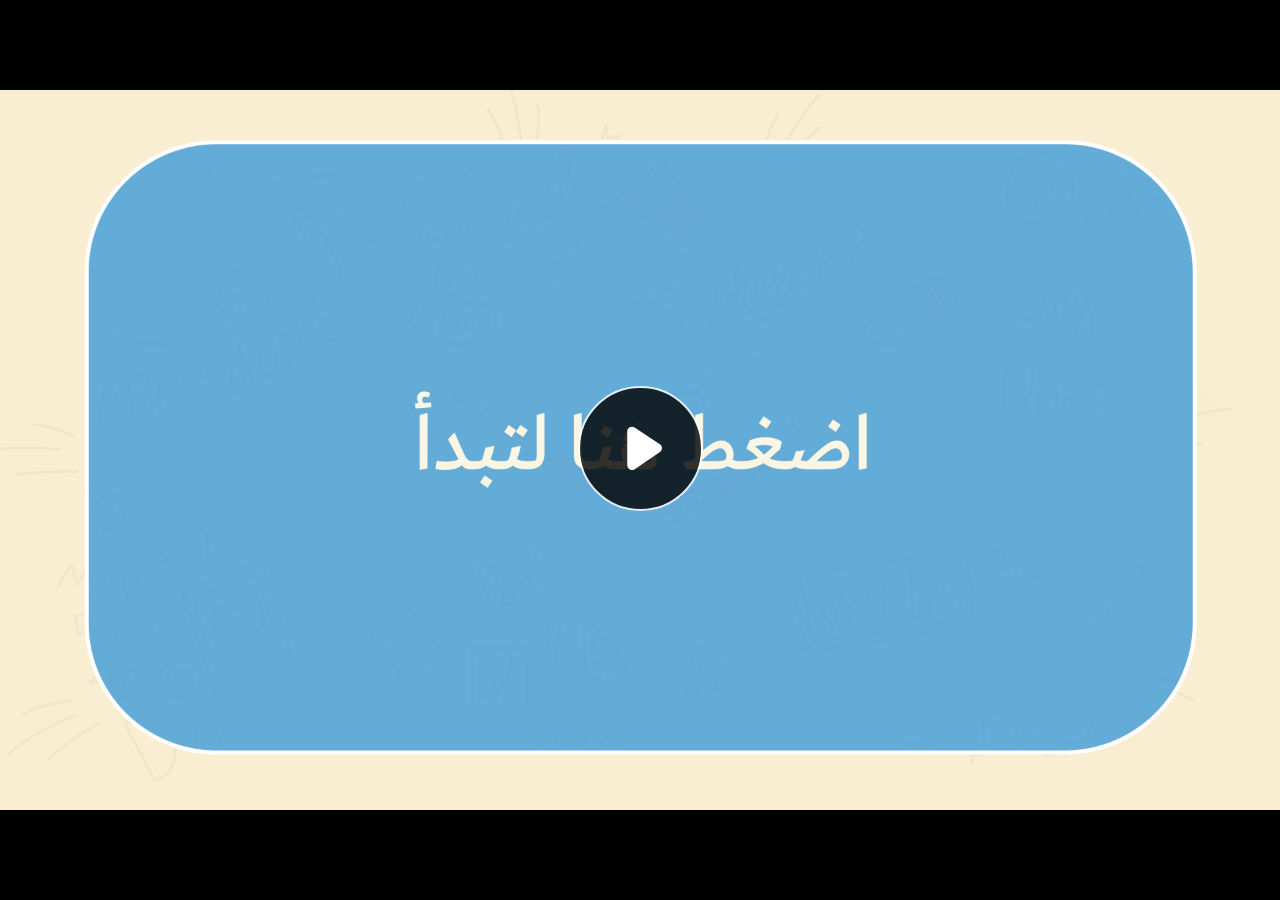
<file: index.html>
﻿<!doctype html>
<html lang="en-US">
<head>
  <meta charset="utf-8">
  <!-- Created using Storyline 360 - http://www.articulate.com  -->
  <!-- version: 3.77.30587.0 -->
  <title>EG.G6.ENG.SEM1.UA.T1.S2.2</title>
  <meta http-equiv="x-ua-compatible" content="IE=edge"/>
  <meta name="viewport" content="width=device-width,initial-scale=1,user-scalable=no,shrink-to-fit=no,minimal-ui"/>
  <meta name="apple-mobile-web-app-capable" content="yes"/>
  <style>
    html, body { height: 100%; padding: 0; margin: 0 }
    #app { height: 100%; width: 100%; }
  </style>

  <script>
    window.DS = {};
    window.globals = {
      DATA_PATH_BASE: '',
      HAS_FRAME: true,
      HAS_SLIDE: true,

      lmsPresent: false,
      tinCanPresent: false,
      cmi5Present: false,
      aoSupport: false,
      scale: 'noscale',
      captureRc: false,
      browserSize: 'optimal',
      bgColor: '#282828',
      features: 'AccessibleVideo,ConnectionMessages,DropIn1,DropIn2,FullScreenToggle,LayerPresentAsDialog,MultipleQuizTracking,PlayerSpeedControl,StreamingVideo,UpdatedThemeEditor,UseAudioElement,VideoSync',
      themeName: 'unified',
      preloaderColor: '#FFFFFF',
      suppressAnalytics: false,
      productChannel: 'stable',
      publishSource: 'storyline',
      aid: 'aid|888d9dab-7d74-4938-a002-bf62eb422405',
      cid: '07f4e5c0-bb3a-477d-80ba-99deab740ffb',
      playerVersion: '3.77.30587.0',
      publishTimestamp: '2023-10-01T17:18:49.3817390Z',
      maxIosVideoElements: 10,
      connectionSettings: { message: 'You%20are%20offline.%20Trying%20to%20reconnect...', useDarkTheme: false, mode: 'disabled' },

      
      parseParams: function(qs) {
        if (window.globals.parsedParams != null) {
          return window.globals.parsedParams;
        }
        qs = (qs || window.location.search.substr(1)).split('+').join(' ');
        var params = {},
            tokens,
            re = /[?&]?([^=]+)=([^&]*)/g;

        while (tokens = re.exec(qs)) {
          params[decodeURIComponent(tokens[1]).trim()] =
            decodeURIComponent(tokens[2]).trim();
        }
        window.globals.parsedParams = params;
        return params;
      }

    };
  </script>
  <script>
    var isIe11 = ('ActiveXObject' in window || window.MSBlobBuilder != null)
      && window.msCrypto != null && !window.ActiveXObject;
    if (isIe11) {
      window.globals.unsupportedBrowser = true;
      document.write(atob('[base64]'));
    }
  </script>
  
  <script>window.THREE = { };</script>
  
</head>
<body style="background: #282828" class="cs-HTML theme-unified">
  <!-- 360 -->
  <script>!function(){var e,i=/iPhone/i,o=/iPod/i,n=/iPad/i,t=/\biOS-universal(?:.+)Mac\b/i,r=/\bAndroid(?:.+)Mobile\b/i,a=/Android/i,d=/(?:SD4930UR|\bSilk(?:.+)Mobile\b)/i,p=/Silk/i,l=/Windows Phone/i,u=/\bWindows(?:.+)ARM\b/i,b=/BlackBerry/i,s=/BB10/i,c=/Opera Mini/i,f=/\b(CriOS|Chrome)(?:.+)Mobile/i,h=/Mobile(?:.+)Firefox\b/i,v=function(e){return void 0!==e&&"MacIntel"===e.platform&&"number"==typeof e.maxTouchPoints&&e.maxTouchPoints>1&&"undefined"==typeof MSStream};e=function(e){var m={userAgent:"",platform:"",maxTouchPoints:0};e||"undefined"==typeof navigator?"string"==typeof e?m.userAgent=e:e&&e.userAgent&&(m={userAgent:e.userAgent,platform:e.platform,maxTouchPoints:e.maxTouchPoints||0}):m={userAgent:navigator.userAgent,platform:navigator.platform,maxTouchPoints:navigator.maxTouchPoints||0};var g=m.userAgent,y=g.split("[FBAN");void 0!==y[1]&&(g=y[0]),void 0!==(y=g.split("Twitter"))[1]&&(g=y[0]);var A=function(e){return function(i){return i.test(e)}}(g),w={apple:{phone:A(i)&&!A(l),ipod:A(o),tablet:!A(i)&&(A(n)||v(m))&&!A(l),universal:A(t),device:(A(i)||A(o)||A(n)||A(t)||v(m))&&!A(l)},amazon:{phone:A(d),tablet:!A(d)&&A(p),device:A(d)||A(p)},android:{phone:!A(l)&&A(d)||!A(l)&&A(r),tablet:!A(l)&&!A(d)&&!A(r)&&(A(p)||A(a)),device:!A(l)&&(A(d)||A(p)||A(r)||A(a))||A(/\bokhttp\b/i)},windows:{phone:A(l),tablet:A(u),device:A(l)||A(u)},other:{blackberry:A(b),blackberry10:A(s),opera:A(c),firefox:A(h),chrome:A(f),device:A(b)||A(s)||A(c)||A(h)||A(f)},any:!1,phone:!1,tablet:!1};return w.any=w.apple.device||w.android.device||w.windows.device||w.other.device,w.phone=w.apple.phone||w.android.phone||w.windows.phone,w.tablet=w.apple.tablet||w.android.tablet||w.windows.tablet,w}(),"object"==typeof exports&&"undefined"!=typeof module?module.exports=e:"function"==typeof define&&define.amd?define((function(){return e})):this.isMobile=e}();
    window.isMobile.apple.tablet = window.isMobile.apple.tablet ||
      (navigator.platform === 'MacIntel' && navigator.maxTouchPoints > 1);
    window.isMobile.apple.device = window.isMobile.apple.device || window.isMobile.apple.tablet;
    window.isMobile.tablet = window.isMobile.tablet || window.isMobile.apple.tablet;
    window.isMobile.any = window.isMobile.any || window.isMobile.apple.tablet;
  </script>

  <div id="focus-sink" tabindex="-1"></div>

  <div id="preso"></div>
  <script>
    (function() {

      var classTypes = [ 'desktop', 'mobile', 'phone', 'tablet' ];

      var addDeviceClasses = function(prefix, testObj) {
        var curr, i;
        for (i = 0; i < classTypes.length; i++) {
          curr = classTypes[i];
          if (testObj[curr]) {
            document.body.classList.add(prefix + curr);
          }
        }
      };

      var params = window.globals.parseParams(),
          isDevicePreview = params.devicepreview === '1',
          isPhoneOverride = params.deviceType === 'phone' || (isDevicePreview && params.phone == '1'),
          isTabletOverride = (params.deviceType === 'tablet' || isDevicePreview) && !isPhoneOverride,
          isMobileOverride = isPhoneOverride || isTabletOverride;

      var deviceView = {
        desktop: !window.isMobile.any && !isMobileOverride,
        mobile: window.isMobile.any || isMobileOverride,
        phone: isPhoneOverride || (window.isMobile.phone && !isTabletOverride),
        tablet: isTabletOverride || window.isMobile.tablet
      };

      window.globals.deviceView = deviceView;
      window.isMobile.desktop = !window.isMobile.any;
      window.isMobile.mobile = window.isMobile.any;

      addDeviceClasses('view-', deviceView);

    })();
  </script>
  
  <script src='story_content/user.js' type=text/javascript></script>
  <div class="slide-loader"></div>

  <script>
    var doc = document, loader = doc.body.querySelector('.slide-loader'); [ 1, 2, 3 ].forEach(function(n) { var d = doc.createElement('div'); d.style.backgroundColor = window.globals.preloaderColor; d.classList.add('mobile-loader-dot'); d.classList.add('dot' + n); loader.appendChild(d); });
  </script>

  <div class="mobile-load-title-overlay" style="display: none">
    <div class="mobile-load-title">EG.G6.ENG.SEM1.UA.T1.S2.2</div>
  </div>

  <div class="mobile-chrome-warning"></div>

  
<style>
  .warn-connection-dialog {
    display: none;
    background: transparent;
    pointer-events: none;
    position: fixed;
    left: 0;
    top: 0;
    width: 100%;
    height: 100%;
    z-index: 999;
  }

  .warn-connection-content {
    border-radius: 4px;
    background: white;
    border: 1px solid #E7E7E7;
    color: #333333;
    box-shadow: 0 2px 4px rgba(0, 0, 0, 0.25);
    transition: all 150ms ease-out;
    position: absolute;
    white-space: nowrap;
  }

  .view-phone.is-landscape .warn-connection-content {
    left: 23px;
    bottom: 23px;
  }

  .view-tablet.is-landscape .warn-connection-content {
    left: 50%;
    top: 20px;
    transform: translateX(-50%);
  }

  .is-portrait .warn-connection-content {
    transform: translate(-50%, calc(-100% - 15px));
  }

  .warn-connection-content p {
    display: inline-block;
    margin: 0 8px 0 0;
    line-height: 33px;
    font-size: 11px;
  }

  .warn-connection-content svg {
    position: relative;
    vertical-align: middle;
    margin: 0 2px 2px 8px;
  }

  .view-desktop .warn-connection-content {
    left: 1.5em;
    bottom: 1.5em;
  }

  .view-desktop .warn-connection-content p {
    font-size: 1.1em;
  }

  .is-offline .warn-connection-dialog {
    display: block;
  }

  .is-offline .cs-panel * {
    pointer-events: none !important;
  }

  .is-offline .cs-panel {
    pointer-events: all !important;
  }

  .is-offline #nav-controls * {
    pointer-events: none !important;
  }

  .is-offline #nav-controls {
    pointer-events: all !important;
  }
</style>

<div class="warn-connection-dialog">
  <div class="warn-connection-content">
    <svg width="17" height="15" viewBox="0 0 17 15" xmlns="http://www.w3.org/2000/svg">
      <path fill="#8F0000" stroke="white" d="M16.07,12.98 L15.88,12.23 L9.51,1.21 C8.97,0.26,7.6,0.26,7.06,1.21 L0.69,12.23 C0.15,13.16,0.81,14.36,1.91,14.36 H14.65 C15.47,14.36,16.05,13.7,16.07,12.98 Z"/>
      <path fill="white" stroke="white" d="M8.58,5.5 C8.35,5.28,8.5,5.35,8.21,5.32 C8.09,5.35,7.97,5.49,7.96,5.67 C7.97,5.79,7.98,5.92,7.98,6.04 L7.98,6.04 C7.99,6.17,8,6.31,8.01,6.43 L8.01,6.44 C8.03,6.92,8.06,7.41,8.09,7.9 L8.09,7.9 C8.12,8.39,8.14,8.88,8.17,9.37 C8.17,9.39,8.18,9.42,8.2,9.44 C8.23,9.46,8.25,9.47,8.28,9.47 C8.31,9.47,8.34,9.46,8.35,9.44 C8.37,9.43,8.38,9.4,8.39,9.35 L8.39,9.34 C8.39,9.24,8.4,9.15,8.4,9.05 L8.4,9.05 C8.41,8.96,8.41,8.86,8.42,8.75 C8.43,8.44,8.45,8.12,8.47,7.81 L8.47,7.81 C8.49,7.49,8.51,7.18,8.53,6.87 C8.55,6.46,8.56,6.05,8.59,5.64 L8.6,5.62 C8.6,5.57,8.59,5.53,8.58,5.5 L8.21,5.32 Z"/>
      <circle fill="white" stroke="white" cx="8.3" cy="11.35" r="0.3"/>
    </svg>
    <p>You are offline. Trying to reconnect...</p>
  </div>
</div>

<script>
  (function() {
    window.DS.connection = {
      warningShown: false,
      assets: {},
      loadingAssetGroup: false,
      retryDelay: 500
    };

    var connectionSettings = window.globals.connectionSettings || {};

    // The `window.globals.features` variable must be set in `webpack.dev.config` when testing locally - it is not enough
    // to have it in the data - but it must be set there as well.
    var useConnectionMessages = window.AbortController != null &&
      window.location.protocol != 'file:' &&
      window.globals.features.indexOf('ConnectionMessages') != -1 &&
      connectionSettings.mode === 'normal';

    window.DS.connection.useConnectionMessages = useConnectionMessages

    var assetCount = 0;
    var checkLoadedId;


    if (useConnectionMessages && connectionSettings != null) {
      var contentEl = document.querySelector('.warn-connection-content');
      var messageEl = contentEl.querySelector('p')

      if (connectionSettings.useDarkTheme) {
        contentEl.style.borderColor = '#BABBBA';
        contentEl.style.backgroundColor = '#282828';
        contentEl.style.color = '#FFFFFF';
      }

      if (connectionSettings.message != null) {
        messageEl.textContent = window.decodeURIComponent(connectionSettings.message);
      }
    }

    function checkAssetsReady() {
      for (var i in DS.connection.assets) {
        if (!DS.connection.assets[i].success) {
          return false;
        }
      }
      return true;
    }

    function stopAssetGroup() {
      if (!useConnectionMessages) { return; }

      assetCount = 0;

      DS.connection.oldAssetGroup = DS.connection.assets;
      DS.connection.assets = {};
      DS.connection.loadingAssetGroup = false;
      clearInterval(checkLoadedId);
    }

    function startAssetGroup() {
      if (!useConnectionMessages) { return; }
      var ticks = 0;
      clearInterval(checkLoadedId);
      checkLoadedId = setInterval(function() {
        var loaded = 0;
        if (assetCount === 0 && loaded === 0) {
          clearInterval(checkLoadedId);
          return;
        }

        for (var i in DS.connection.assets) {
          if (DS.connection.assets[i].success) {
            loaded++;
          }
        }

        if (assetCount === loaded && checkAssetsReady()) {
          for (var i in DS.connection.assets) {
            if (DS.connection.assets[i].action) {
              DS.connection.assets[i].action();
            }
          }
          hideWarning();
          stopAssetGroup();
        }
      }, 100)
    }

    function requiredAsset(url, action, retry, type) {
      if (!useConnectionMessages) { return; }
      if (DS.connection.assets[url]) { return; }

      DS.connection.assets[url] = {
        success: false, action: action, retry: retry, type: type
      };
      assetCount = Object.keys(DS.connection.assets).length;
      if (!DS.connection.loadingAssetGroup) {
        startAssetGroup();
      }
      DS.connection.loadingAssetGroup = true;
    }

    function assetLoaded(url) {
      if (!useConnectionMessages) { return; }
      if (DS.connection.assets[url]) {
        DS.connection.assets[url].success = true;
      }
    }

    function assetFailed(url) {
      if (!useConnectionMessages) { return; }
      if (!DS.connection.assets[url]) {
        if (/\.js$/.test(url) && url.indexOf('transcripts') === -1) {
          setTimeout(function() {
            if (DS.connection.lastSlideLoaded != null) {
              DS.connection.lastSlideLoaded();
            }
          }, DS.connection.retryDelay);
        }
        return;
      }
      if (!DS.connection.warningShown) { showWarning(); }
      if (DS.connection.assets[url].retry) {
        setTimeout(function() {
          if (!DS.connection.assets[url].success) {
            DS.connection.assets[url].retry()
          }
        }, DS.connection.retryDelay);
      }
    }

    function hideWarning() {
      document.body.classList.remove('is-offline');
      DS.connection.warningShown = false;
    }
    DS.connection.hideWarning = hideWarning

    function showWarning(btn) {
      document.body.classList.add('is-offline')
      DS.connection.warningShown = true;
      updateWarningPosition();
    }

    function updateWarningPosition() {
      if (!DS.connection.warningShown) {
        return;
      }

      var isPortrait = document.body.classList.contains('is-portrait');
      var warningEl = document.querySelector('.warn-connection-content');

      if (isPortrait) {
        var slide = document.querySelector('.primary-slide');
        var slideRect = slide.getBoundingClientRect();

        warningEl.style.top = `${slideRect.top}px`
        warningEl.style.left = `${slideRect.left + slideRect.width / 2}px`
      } else {
        warningEl.style.top = null;
        warningEl.style.left = null;
      }

      window.requestAnimationFrame(updateWarningPosition);
    }

    // these will all be noops if the feature flag isn't set in
    // the data and `window.globals.features`
    DS.connection.requiredAsset = requiredAsset;
    DS.connection.assetLoaded = assetLoaded;
    DS.connection.assetFailed = assetFailed;
    DS.connection.stopAssetGroup = stopAssetGroup;
    DS.connection.startAssetGroup = startAssetGroup;
  })();
</script>


  <script>
    
    if (window.autoSpider && window.vInterfaceObject) {
      document.querySelector('.mobile-load-title-overlay').style.display = 'none';
    }
  </script>

  

  <link rel="stylesheet" href="html5/data/css/output.min.css" data-noprefix/>
</body>
<script src="html5/lib/scripts/bootstrapper.min.js"></script>
</html>
</file>
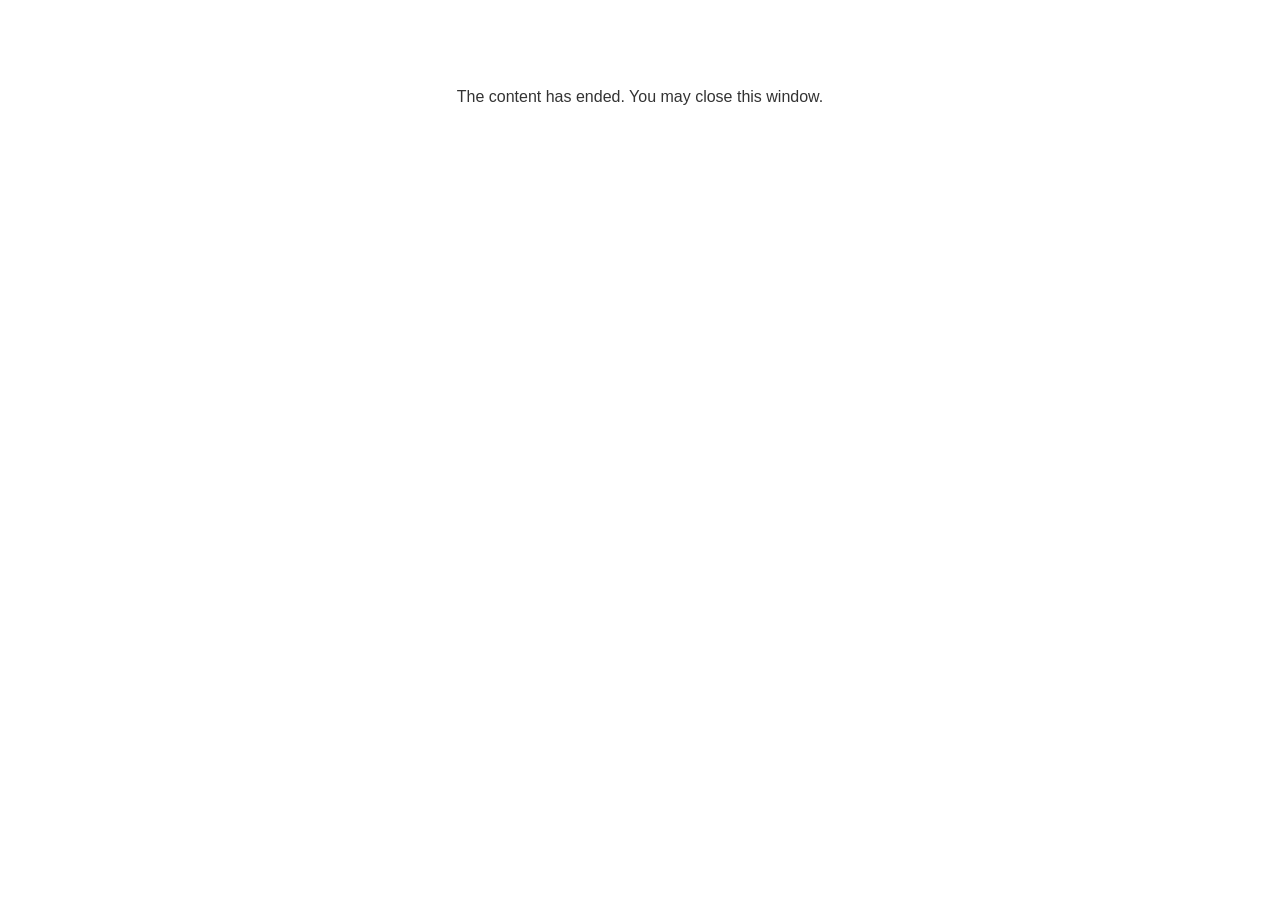
<file: lms/goodbye.html>
<!doctype html>
<html>
<body style="background-color: #ffffff;">

<p role="alert" style="color: #333333;font-family: Lato, articulate, tahoma, arial;font-size: medium;text-align: center;">
<br><br><br><br>
The content has ended. You may close this window.
</p>

</body>
</html>
</file>
<file: html5/data/css/output.min.css>
@font-face {
  font-family: 'LatoBold Charset1_ Bold42AB859A';
  src: url('[data-uri]');
  font-style: normal;
  font-weight: normal;
}
@font-face {
  font-family: 'Lato Charset1_ 5wkNc3RgA5B96ED9';
  src: url('[data-uri]');
  font-style: normal;
  font-weight: normal;
}
@font-face {
  font-family: 'Dubai Medium Charset1_ 055D92A5';
  src: url('[data-uri]');
  font-style: normal;
  font-weight: normal;
}
@font-face {
  font-family: 'Open Sans Charset1_ 6ksB3710937';
  src: url('[data-uri]');
  font-style: normal;
  font-weight: normal;
}
@font-face {
  font-family: 'DubaiBold Charset1_BoldA2B34E41';
  src: url('[data-uri]');
  font-style: normal;
  font-weight: normal;
}
@font-face {
  font-family: 'Dubai Charset1_ 6ke6ukC665018EA';
  src: url('[data-uri]');
  font-style: normal;
  font-weight: normal;
}
@font-face {
  font-family: 'Dubai Medium Charset0_v389EBE1D';
  src: url('[data-uri]');
  font-style: normal;
  font-weight: normal;
}
@font-face {
  font-family: 'Open Sans Charset0_v9TY33EDE6F2';
  src: url('[data-uri]');
  font-style: normal;
  font-weight: normal;
}
@font-face {
  font-family: 'Dubai Charset0_v8wz5Y8k741D6E07';
  src: url('[data-uri]');
  font-style: normal;
  font-weight: normal;
}
@font-face {
  font-family: 'DubaiBold Charset0_BoldD2773439';
  src: url('[data-uri]');
  font-style: normal;
  font-weight: normal;
}
.cs-HTML {
  background: rgba(40, 40, 40, 1);
}
.cs-pxabnsnfns00001100101 .cs-infopanel  {
  box-shadow: 0 1px 0 rgba(0, 0, 0, 0);
  background: rgba(255, 255, 255, 1);
}
.cs-pxabnsnfns00001100101 .cs-infopanel .cs-link {
  color: rgba(186, 187, 186, 1);
}
.cs-pxabnsnfns00001100101 .cs-infopanel .cs-link:hover {
  color: rgba(255, 255, 255, 1);
}
.cs-pxabnsnfns00001100101 .cs-infopanel .cs-name {
  color: rgba(68, 68, 68, 1);
}
.cs-pxabnsnfns00001100101 .cs-infopanel .cs-title {
  color: rgba(153, 153, 153, 1);
}
.cs-pxabnsnfns00001100101 .cs-infopanelpopup  {
  box-shadow: 0 1px 0 rgba(0, 0, 0, 0);
  background: rgba(0, 0, 0, 0);
}
.cs-pxabnsnfns00001100101 .cs-infopanelpopup .cs-link {
  color: rgba(255, 0, 0, 1);
}
.cs-pxabnsnfns00001100101 .cs-infopanelpopup .cs-link:hover {
  color: rgba(255, 255, 255, 1);
}
.cs-pxabnsnfns00001100101 .cs-infopanelpopup .cs-name {
  color: rgba(255, 255, 255, 1);
}
.cs-pxabnsnfns00001100101 .cs-infopanelpopup .cs-bio {
  color: rgba(186, 187, 186, 1);
}
.cs-pxabnsnfns00001100101 .cs-timer  {
  color: rgba(186, 187, 186, 1);
}
.cs-pxabnsnfns00001100101 .cs-duration stop:first-child {
  stop-color: rgba(60, 60, 60, 1);
}
.cs-pxabnsnfns00001100101 .cs-duration stop:last-child {
  stop-color: rgba(60, 60, 60, 1);
}
.cs-pxabnsnfns00001100101 .cs-elapsed stop:first-child {
  stop-color: rgba(254, 227, 71, 1);
}
.cs-pxabnsnfns00001100101 .cs-elapsed stop:last-child {
  stop-color: rgba(254, 227, 71, 1);
}
.cs-pxabnsnfns00001100101 .cs-timer .cs-pie .cs-innerstroke {
  stroke: rgba(199, 199, 199, 1);
}
.cs-pxabnsnfns00001100101 .cs-timer .cs-pie .cs-innerborder {
  stroke: rgba(255, 255, 255, 1);
}
.cs-pxabnsnfns00001100101 .cs-window  {
  box-shadow: 0 8px 5px rgba(0, 0, 0, 0.2);
  border-color: rgba(49, 99, 0, 0);
  background: rgba(33, 33, 33, 1);
  color: rgba(248, 248, 248, 1);
}
.cs-pxabnsnfns00001100101 .cs-window .cs-diva {
  border-color: rgba(78, 78, 78, 1);
}
.cs-pxabnsnfns00001100101 .cs-window .cs-divb {
  border-color: rgba(78, 78, 78, 0);
}
.cs-pxabnsnfns00001100101 .cs-editor .cs-editor-slide {
  color: rgba(226, 226, 226, 1);
}
.cs-pxabnsnfns00001100101 .cs-editor .cs-editor-html {
  color: rgba(186, 187, 186, 1);
}
.cs-pxabnsnfns00001100101 .cs-editor .cs-editor-button {
  text-shadow: 0 1px 0 rgba(0, 0, 0, 0);
  color: rgba(255, 255, 255, 1);
  border-color: rgba(211, 211, 211, 1);
  background: rgba(34, 34, 34, 1);
}
.cs-pxabnsnfns00001100101 .cs-editor .cs-editor-button:hover {
  background: rgba(68, 68, 68, 1);
}
.cs-pxabnsnfns00001100101 .cs-editor .cs-editor-button:active {
  background: rgba(68, 68, 68, 1);
}
.cs-pxabnsnfns00001100101 .cs-listitem  {
  color: rgba(186, 187, 186, 1);
  border-color: none;
  border: 1px solid transparent;
}
.cs-pxabnsnfns00001100101 .cs-listitem:hover {
  background: rgba(255, 255, 255, 0.06);
  border-color: rgba(108, 108, 108, 1) !important;
  border-width: 1px;
  border-radius: 2px;
  border-style: solid;
  box-sizing: border-box;
}
.cs-pxabnsnfns00001100101 .cs-listitem.hover {
  background: rgba(255, 255, 255, 0.06);
  border-color: rgba(108, 108, 108, 1) !important;
  border-width: 1px;
  border-radius: 2px;
  border-style: solid;
  box-sizing: border-box;
}
.cs-pxabnsnfns00001100101 .cs-glossary  {
  color: rgba(186, 187, 186, 1);
}
.cs-pxabnsnfns00001100101 .cs-glossary .cs-scrolling-panel {
  background: rgba(0, 0, 0, 0);
}
.cs-pxabnsnfns00001100101 .cs-glossary .cs-term.cs-selected .cs-choice-list-trigger {
  color: rgba(255, 255, 255, 1);
  background: rgba(255, 255, 255, 1);
}
.cs-pxabnsnfns00001100101 .cs-glossary .cs-term.cs-selected .cs-choice-list-trigger:focus {
  color: rgba(255, 255, 255, 1);
  background: rgba(255, 255, 255, 1);
}
.cs-pxabnsnfns00001100101 .cs-glossary .cs-term:hover .cs-choice-list-trigger {
  background: rgba(186, 187, 186, 1);
}
.cs-pxabnsnfns00001100101 .cs-glossary .cs-term.hover .cs-choice-list-trigger {
  background: rgba(186, 187, 186, 1);
}
.cs-pxabnsnfns00001100101 .cs-glossary .cs-term .cs-choice-list-trigger:focus {
  background: rgba(186, 187, 186, 1);
}
.cs-pxabnsnfns00001100101 .cs-glossary .cs-diva {
  border-color: rgba(0, 0, 0, 0);
}
.cs-pxabnsnfns00001100101 .cs-glossary .cs-divb {
  border-color: rgba(0, 0, 0, 0);
}
.cs-pxabnsnfns00001100101 .cs-glossary .cs-divc {
  border-color: rgba(0, 0, 0, 0);
}
.cs-pxabnsnfns00001100101 .cs-glossary .cs-heading {
  color: rgba(248, 248, 248, 1);
  font-weight: 700;
}
.note-content p span {
  color: rgba(186, 187, 186, 1);
  line-height: 1.4em;
  font-size: 103.769%;
}
.cs-pxabnsnfns00001100101 .cs-resource .cs-separator {
  border-color: rgba(0, 0, 0, 0);
}
.cs-pxabnsnfns00001100101 .cs-outline  {
  color: rgba(45, 45, 45, 1);
}
.cs-pxabnsnfns00001100101 .cs-outline .cs-diva {
  border-color: rgba(0, 0, 0, 0);
}
.cs-pxabnsnfns00001100101 .cs-outline .cs-divb {
  border-color: rgba(0, 0, 0, 0);
}
.cs-pxabnsnfns00001100101 .cs-outline .cs-divc {
  border-color: rgba(0, 0, 0, 0);
}
.cs-pxabnsnfns00001100101 .cs-outline .cs-search-filter:hover {
  color: rgba(0, 0, 0, 0);
}
.cs-pxabnsnfns00001100101 .cs-outline .cs-search-filter.hover {
  color: rgba(0, 0, 0, 0);
}
.cs-pxabnsnfns00001100101 .cs-transcript  {
  color: rgba(255, 255, 255, 1);
}
.cs-pxabnsnfns00001100101 .cs-transcript .cs-div {
  border-color: rgba(0, 0, 0, 0);
}
.cs-pxabnsnfns00001100101 .cs-tabs:not(.topmenu-item) {
  color: rgba(248, 248, 248, 1);
}
.cs-pxabnsnfns00001100101 .cs-tabs .cs-inner-button:not(.topmenu-item) {
  text-shadow: 0 1px 0 rgba(0, 0, 0, 0);
}
.cs-pxabnsnfns00001100101 .cs-tabs:hover:not(.topmenu-item) {
  color: rgba(248, 248, 248, 1);
}
.cs-pxabnsnfns00001100101 .cs-tabs.cs-selected {
  background: rgba(0, 0, 0, 0);
  color: rgba(248, 248, 248, 1);
}
.cs-pxabnsnfns00001100101 .cs-seekcontrol  {
  background: rgba(0, 0, 0, 0);
  border-color: rgba(0, 0, 0, 0);
}
.cs-pxabnsnfns00001100101 .cs-seekcontrol .cs-button:hover .cs-icon {
  fill: rgba(255, 255, 255, 1);
}
.cs-pxabnsnfns00001100101 .cs-seekcontrol .cs-button.hover .cs-icon {
  fill: rgba(255, 255, 255, 1);
}
.cs-pxabnsnfns00001100101 .cs-seekcontrol .cs-button .cs-icon-shadow {
  fill: rgba(0, 0, 0, 0);
}
.cs-pxabnsnfns00001100101 .cs-seekcontrol .cs-button .cs-icon {
  fill: rgba(180, 180, 180, 1);
}
.cs-pxabnsnfns00001100101 .cs-seekcontrol .cs-seek .cs-fill {
  background: rgba(255, 255, 255, 0.6);
}
.cs-pxabnsnfns00001100101 .cs-seekcontrol .cs-seek {
  background: rgba(108, 108, 108, 1);
  border-color: rgba(0, 0, 0, 0);
}
.cs-pxabnsnfns00001100101 .cs-searchinput .cs-input {
  color: rgba(186, 187, 186, 1);
  border-color: rgba(0, 0, 0, 0);
  background: rgba(255, 255, 255, 0.06);
}
.cs-pxabnsnfns00001100101 .cs-searchinput .cs-input:focus {
  color: rgba(248, 248, 248, 1);
  background: rgba(41, 41, 41, 1);
}
.cs-pxabnsnfns00001100101 .cs-searchinput .cs-input:hover {
  box-shadow: inset 0 0 1px 0 rgba(69, 126, 19, 0);
}
.cs-pxabnsnfns00001100101 .cs-searchinput .cs-input.hover {
  box-shadow: inset 0 0 1px 0 rgba(69, 126, 19, 0);
}
.cs-pxabnsnfns00001100101 .cs-searchinput .cs-button .cs-icon {
  fill: rgba(186, 187, 186, 1);
}
.cs-pxabnsnfns00001100101 .cs-searchinput .cs-button:hover {
  fill: rgba(63, 133, 0, 1);
}
.cs-pxabnsnfns00001100101 .cs-searchinput .cs-button.hover {
  fill: rgba(63, 133, 0, 1);
}
.cs-pxabnsnfns00001100101 .cs-menu  {
  box-shadow: 0 1px 0 rgba(0, 0, 0, 0);
  background: rgba(33, 33, 33, 1);
}
.cs-pxabnsnfns00001100101 .cs-topmenu-item.active .cs-tab {
  background: rgba(33, 33, 33, 1);
}
.cs-pxabnsnfns00001100101 .cs-logo  {
  box-shadow: 0 1px 0 rgba(37, 75, 0, 1);
  background: rgba(255, 255, 255, 0);
}
.cs-pxabnsnfns00001100101 .cs-checkbox  {
  color: rgba(255, 255, 255, 1);
}
.cs-pxabnsnfns00001100101 .cs-checkbox:hover {
  border-color: rgba(175, 221, 130, 1);
}
.cs-pxabnsnfns00001100101 .cs-checkbox.hover {
  border-color: rgba(175, 221, 130, 1);
}
.cs-pxabnsnfns00001100101 .cs-checkbox .cs-box {
  color: rgba(255, 255, 255, 1);
  border-color: rgba(42, 83, 0, 1);
}
.cs-pxabnsnfns00001100101 .cs-checkbox .cs-box:checked::after {
  color: rgba(43, 196, 0, 1);
}
.cs-pxabnsnfns00001100101 .cs-button  {
  text-shadow: 0 1px 0 rgba(0, 0, 0, 0);
  color: rgba(186, 187, 186, 1);
  border-color: rgba(0, 0, 0, 0);
  background: rgba(0, 0, 0, 0);
  box-shadow: 0 1px 0 rgba(0, 0, 0, 0);
}
.cs-pxabnsnfns00001100101 .cs-button .cs-icon {
  fill: rgba(186, 187, 186, 1);
}
.cs-pxabnsnfns00001100101 .cs-button .cs-icon-shadow {
  fill: rgba(0, 0, 0, 0);
}
.cs-pxabnsnfns00001100101 .cs-button:hover {
  background: rgba(248, 248, 248, 1);
}
.cs-pxabnsnfns00001100101 .cs-button.hover {
  background: rgba(248, 248, 248, 1);
}
.cs-pxabnsnfns00001100101 .cs-button:active {
  background: rgba(0, 0, 0, 0);
}
.cs-pxabnsnfns00001100101 .cs-button.cs-disabled:hover {
  background: rgba(0, 0, 0, 0);
}
.cs-pxabnsnfns00001100101 .cs-button.cs-disabled.hover {
  background: rgba(0, 0, 0, 0);
}
.cs-pxabnsnfns00001100101 .cs-button.cs-disabled:active {
  background: rgba(0, 0, 0, 0);
}
.cs-pxabnsnfns00001100101 .cs-button.cs-volume:hover {
  background: rgba(0, 0, 0, 0);
}
.cs-pxabnsnfns00001100101 .cs-button.cs-volume.hover {
  background: rgba(0, 0, 0, 0);
}
.cs-pxabnsnfns00001100101 .cs-button.cs-volume:active {
  background: rgba(0, 0, 0, 0);
}
.cs-pxabnsnfns00001100101.cs-base  {
  color: rgba(186, 187, 186, 1);
  border-color: rgba(40, 40, 40, 1);
  background: rgba(40, 40, 40, 1);
}
.cs-pxabnsnfns00001100101.cs-base .cs-separator .cs-diva {
  background: rgba(69, 69, 69, 1);
}
.cs-pxabnsnfns00001100101.cs-base .cs-separator .cs-divb {
  background: rgba(0, 0, 0, 0);
}
.cs-pxabnsnfns00001100101.cs-base .cs-topmenu-item.active .cs-tab {
  border-color: rgba(69, 69, 69, 1);
}
.cs-pxabnsnfns00001100101.cs-base .cs-topmenu-item.active .cs-panel {
  border-color: rgba(69, 69, 69, 1);
}
.cs-pxabnsnfns00001100101.cs-base .cs-left {
  background: rgba(33, 33, 33, 1);
}
.cs-pxabnsnfns00001100101.cs-base .cs-area-primary .cs-slide-container {
  background: rgba(40, 40, 40, 1);
}
.cs-pxabnsnfns00001100101.cs-base.cs-custom-theme .cs-brandhighlight-bg {
  background: rgba(79, 189, 244, 1) !important;
}
.cs-pxabnsnfns00001100101.cs-base.cs-custom-theme .cs-brandhighlight-secondary-bg {
  background: rgba(255, 255, 255, 1) !important;
}
.cs-pxabnsnfns00001100101.cs-base.cs-custom-theme .cs-brandhighlight-border {
  border-color: rgba(79, 189, 244, 1) !important;
}
.cs-pxabnsnfns00001100101.cs-base.cs-custom-theme .cs-brandhighlight-text {
  color: rgba(79, 189, 244, 1) !important;
}
.cs-pxabnsnfns00001100101.cs-base.cs-custom-theme .cs-brandhighlight-fill {
  fill: rgba(79, 189, 244, 1) !important;
}
.cs-pxabnsnfns00001100101.cs-base.cs-custom-theme .cs-listitem.cs-selected {
  background-color: rgba(255, 255, 255, 0.06) !important;
}
.cs-pxabnsnfns00001100101 .cs-volume::-moz-range-thumb {
  border-color: rgba(43, 85, 0, 1);
  box-shadow: inset 0 0 1px 0 rgba(43, 85, 0, 1);
  background: rgba(255, 255, 255, 1);
}
.cs-pxabnsnfns00001100101 .cs-volume::-ms-thumb {
  border-color: rgba(43, 85, 0, 1);
  box-shadow: inset 0 0 1px 0 rgba(43, 85, 0, 1);
  background: rgba(255, 255, 255, 1);
}
.cs-pxabnsnfns00001100101 .cs-volume::-webkit-slider-thumb {
  border-color: rgba(43, 85, 0, 1);
  box-shadow: inset 0 0 1px 0 rgba(43, 85, 0, 1);
  background: rgba(255, 255, 255, 1);
}
.cs-pxabnsnfns00001100101 .cs-volume::-moz-range-track {
  border-color: rgba(66, 140, 1, 1);
  background: rgba(108, 108, 108, 1);
}
.cs-pxabnsnfns00001100101 .cs-volume::-ms-track {
  border-color: rgba(66, 140, 1, 1);
  background: rgba(108, 108, 108, 1);
}
.cs-pxabnsnfns00001100101 .cs-volume::-webkit-slider-runnable-track {
  border-color: rgba(66, 140, 1, 1);
  background: rgba(108, 108, 108, 1);
}
body.show-focus .tab-focus-box {
  box-shadow: 0 0 0 1px rgba(255, 255, 0, 1), 0 0 0 3px rgba(0, 32, 96, 1), 0 0 5px 5px rgba(255, 255, 0, 1);
  border-color: transparent;
  outline: 2px transparent solid;
}
.skipnav {
  box-shadow: 0 0 0 1px rgba(255, 255, 0, 1), 0 0 0 3px rgba(0, 32, 96, 1), 0 0 5px 5px rgba(255, 255, 0, 1);
  border-color: transparent;
  outline: 2px transparent solid;
}
.cs-pxabnsnfns00001100101 .cs-listitem:hover {
  color: none;
}
.cs-pxabnsnfns00001100101 .cs-listitem.hover {
  color: none;
}
.cs-pxabnsnfns00001100101 .cs-listitem.cs-viewed {
  color: #BABBBA;
}
.cs-pxabnsnfns00001100101 .cs-listitem {
  color: #BABBBA;
}
.cs-pxabnsnfns00001100101 .cs-listitem:hover .cs-icon-carrot * {
  fill: none;
}
.cs-pxabnsnfns00001100101 .cs-listitem.hover .cs-icon-carrot * {
  fill: none;
}
.cs-pxabnsnfns00001100101 .cs-listitem .cs-icon-carrot {
  color: none;
  top: calc(3px);
}
.cs-pxabnsnfns00001100101 .cs-listitem .cs-icon-carrot .cs-shadow {
  color: #F8F8F8;
}
.cs-pxabnsnfns00001100101 .item-collapsible .is-scene {
  color: #F8F8F8 !important;
  font-weight: 700;
}
.cs-pxabnsnfns00001100101 .is-scene .cs-icon-carrot * {
  color: #F8F8F8 !important;
  font-weight: 700;
}
.cs-pxabnsnfns00001100101 .is-scene:not(.outline-links-collapse) > a {
  color: #F8F8F8;
}
.cs-pxabnsnfns00001100101 .is-scene:not(.outline-links-collapse) .cs-icon-carrot * {
  fill: none !important;
  color: #F8F8F8 !important;
}
.cs-pxabnsnfns00001100101 .tabs, .cs-pxabnsnfns00001100101 .cs-logo {
  border-bottom: 1px solid rgba(108, 108, 108, 1);
}
.cs-pxabnsnfns00001100101 .area-secondary-wrapper:after {
  background-image: url('[data-uri]');
  background-size: 100%;
}
.cs-pxabnsnfns00001100101 .panel-footer {
  background: #212121;
}
.cs-pxabnsnfns00001100101 #outline-search {
  background: rgba(255, 255, 255, 0.06);
  border-color: rgba(108, 108, 108, 1);
  border-width: 1px;
  border-style: solid;
}
.cs-pxabnsnfns00001100101 .topmenu-panel #outline-search {
  background: #545454;
}
.cs-pxabnsnfns00001100101 .search-icon circle, .cs-pxabnsnfns00001100101 .search-icon path {
  stroke: #BABBBA;
}
.cs-pxabnsnfns00001100101 #outline-search input[type   =search] {
  color: #F8F8F8;
}
.cs-pxabnsnfns00001100101 #outline-search ::-webkit-input-placeholder {
  color: #BABBBA !important;
}
.cs-pxabnsnfns00001100101 #outline-search :-ms-input-placeholder {
  color: #BABBBA !important;
}
.cs-pxabnsnfns00001100101 #outline-search ::-moz-placeholder {
  color: #BABBBA !important;
  opacity: 1;
}
.cs-pxabnsnfns00001100101 .cs-topmenu-item.active, body:not(.is-touchable-tablet) .cs-pxabnsnfns00001100101 .cs-topmenu-item:hover {
  color: #F8F8F8;
}
.cs-pxabnsnfns00001100101 .cs-topmenu-item.button-tapped {
  color: #F8F8F8;
}
.cs-pxabnsnfns00001100101 .cs-topmenu-item.active .cs-tab, .cs-pxabnsnfns00001100101 .cs-topmenu-item .cs-tab {
  background: transparent !important;
  border: none !important;
}
.cs-pxabnsnfns00001100101 .top-tabs-drop-icon div {
  background: #BABBBA;
}
.cs-pxabnsnfns00001100101 .cs-panel.topmenu-panel .panel-content, .cs-pxabnsnfns00001100101 .top-tabs-drop {
  background: #212121;
}
.cs-pxabnsnfns00001100101 .cs-topmenu-item.active .cs-panel {
  background: #212121;
}
.cs-pxabnsnfns00001100101 .cs-menu.topmenu-panel, .cs-pxabnsnfns00001100101 .top-tabs-drop {
  border: 1px solid rgba(69, 69, 69, 1) !important;
  border-radius: 3px;
}
.cs-pxabnsnfns00001100101 .resources .resources-list a:hover {
  background: rgba(255, 255, 255, 0.06);
}
body:not(.is-touchable-tablet) .cs-pxabnsnfns00001100101 .resources .resources-list a:hover {
  background: rgba(255, 255, 255, 0.06);
}
.cs-pxabnsnfns00001100101 .resources .resources-list a.hover {
  background: rgba(255, 255, 255, 0.06);
}
body:not(.is-touchable-tablet) .cs-pxabnsnfns00001100101 .resources .resources-list a.hover {
  background: rgba(255, 255, 255, 0.06);
}
.cs-pxabnsnfns00001100101 .resources .resources-list a.button-tapped {
  background: rgba(255, 255, 255, 0.06);
}
.cs-pxabnsnfns00001100101 .cs-icon path, .cs-pxabnsnfns00001100101 .cs-icon rect, .cs-pxabnsnfns00001100101 .cs-icon polygon, .cs-pxabnsnfns00001100101 .menu-icon-wrapper.menu-icon-wrapper-hover path {
  fill: #BABBBA;
}
.cs-pxabnsnfns00001100101 .cs-icon .icon-stroke-only {
  fill: none !important;
  stroke: #BABBBA !important;
}
body:not(.is-touchable-tablet) .cs-pxabnsnfns00001100101 .cs-button:hover .cs-icon path, body:not(.is-touchable-tablet) .cs-pxabnsnfns00001100101 .cs-button:hover .cs-icon rect, body:not(.is-touchable-tablet) .cs-pxabnsnfns00001100101 .cs-button:hover .cs-icon polygon {
  fill: #F8F8F8;
}
body:not(.is-touchable-tablet) .cs-pxabnsnfns00001100101 .cs-tabs:hover .search-icon circle, body:not(.is-touchable-tablet) .cs-pxabnsnfns00001100101 .cs-tabs:hover .search-icon path {
  stroke: #F8F8F8;
}
.cs-pxabnsnfns00001100101 .cs-button.button-tapped .cs-icon path, .cs-pxabnsnfns00001100101 .cs-button.button-tapped .cs-icon rect, .cs-pxabnsnfns00001100101 .cs-button.button-tapped .cs-icon polygon {
  fill: #F8F8F8;
}
body:not(.is-touchable-tablet) .cs-pxabnsnfns00001100101 .cs-button:hover .cs-icon .icon-stroke-only {
  fill: none !important;
  stroke: #F8F8F8 !important;
}
.cs-pxabnsnfns00001100101 .cs-button:button-tapped .cs-icon .icon-stroke-only {
  fill: none !important;
  stroke: #F8F8F8 !important;
}
.cs-pxabnsnfns00001100101 .menu-icon-wrapper.menu-icon-wrapper-hover svg path {
  fill: #F8F8F8;
}
.floating-sidebar:not(.sidebar-closed) .cs-pxabnsnfns00001100101 #hamburger .menu-icon-wrapper svg path {
  fill: #BABBBA;
}
.floating-sidebar:not(.sidebar-closed) .cs-pxabnsnfns00001100101 #hamburger .menu-icon-wrapper.menu-icon-wrapper-hover svg path {
  fill: #F8F8F8;
}
.cs-pxabnsnfns00001100101 .volume .btn:before {
  background-image: url('[data-uri]');
}
.cs-pxabnsnfns00001100101 .volume-track {
  background: #6C6C6C;
}
.cs-pxabnsnfns00001100101 .volume-icon circle {
  stroke: #BABBBA;
}
.cs-pxabnsnfns00001100101 .cs-settings > .settings-panel {
  background: #212121;
  border: 1px solid rgba(69, 69, 69, 1) !important;
  border-radius: 3px;
}
.cs-pxabnsnfns00001100101 .cs-settings > .panel-down-arrow {
  fill: #212121;
}
.cs-pxabnsnfns00001100101 .switch-toggle .border {
  stroke: #7C7C7C;
}
.cs-pxabnsnfns00001100101 .switch-toggle .thumb-off .thumb {
  fill: #A2A2A2;
}
.cs-pxabnsnfns00001100101 .switch-toggle .thumb-on .track {
  fill: rgba(79, 189, 244, 1);
}
.cs-pxabnsnfns00001100101 .switch-toggle .thumb-off .track {
  fill: rgba(255, 255, 255, 0.1);
}
.cs-pxabnsnfns00001100101 .switch-label {
  color: #BABBBA;
}
.cs-pxabnsnfns00001100101 .cs-panel .scrollarea-btn:after {
  background: rgba(179, 180, 179, 0.75);
}
.scrollarea-scrollbar:hover .scrollarea-btn:after, .scrollarea-scrollbar.highlight-scrollbar .scrollarea-btn:after {
  background: rgba(179, 180, 179, 0.75);
}
.floating-sidebar .sidebar-overlay {
  background: rgba(0, 0, 0, 0.85);
}
.cs-pxabnsnfns00001100101 .overlay-message {
  background: rgba(0, 0, 0, 0.85);
}
.cs-pxabnsnfns00001100101 .top-ui-bg, .cs-pxabnsnfns00001100101 .bottom-ui-bg, .cs-pxabnsnfns00001100101 .right-ui-bg, .cs-pxabnsnfns00001100101 .left-ui-bg {
  background: rgba(40, 40, 40, 0.8);
}
.cs-pxabnsnfns00001100101 .circle-progress-bg {
  fill: #282828;
}
.cs-pxabnsnfns00001100101 .circle-progress-well {
  fill: #6C6C6C;
}
.cs-pxabnsnfns00001100101 .circle-progress-pie {
  stroke: #6C6C6C;
}
.cs-pxabnsnfns00001100101 .lightbox .option-pane {
  background: rgba(40, 40, 40, 0.8);
}
.cs-pxabnsnfns00001100101 .lightbox .option-pane:before {
  background: #282828;
}
.cs-pxabnsnfns00001100101 .message-window {
  background: #212121;
  border: 1px solid rgba(255, 255, 255, 1) !important;
  border-radius: 3px;
}
.cs-pxabnsnfns00001100101 .message-window-header p, .cs-pxabnsnfns00001100101 .message-window-text {
  color: #F8F8F8;
}
.cs-pxabnsnfns00001100101 .message-window-header p {
  border-bottom: 1px solid rgba(255, 255, 255, 1);
}
.cs-pxabnsnfns00001100101 .message-window button.slide-object-button {
  border: 1px solid rgba(255, 255, 255, 1) !important;
}
.cs-pxabnsnfns00001100101 .message-window button.slide-object-button:hover {
  background: rgba(255, 255, 255, 0.06) !important;
}
.message-window .slide-object-button tspan, .message-window .slide-object-button-text tspan {
  fill: #F8F8F8 !important;
}
body:not(.is-touchable-tablet) .cs-pxabnsnfns00001100101 .cs-button:hover .text {
  color: #F8F8F8;
}
.cs-pxabnsnfns00001100101 .cs-button.button-tapped .text {
  color: #F8F8F8;
}
.cs-pxabnsnfns00001100101.cs-base {
  background: #282828;
}
.cs-pxabnsnfns00001100101 .cs-menu {
  background: transparent;
}
.cs-pxabnsnfns00001100101 .progress-bar .progress-bar-fill:after {
  background: #FFFFFF !important;
}
.cs-pxabnsnfns00001100101 .volume-dot {
  background: #FFFFFF !important;
}
.fn-npnxnanbsnfns00001100101 {
  font-family: 'Lato22AB4CAF';
  -webkit-font-variant-ligatures: no-common-ligatures;
  font-variant-ligatures: no-common-ligatures;
}
.fn-pxabnsnfns00001100101 {
  font-family: 'Lato22AB4CAF';
  -webkit-font-variant-ligatures: no-common-ligatures;
  font-variant-ligatures: no-common-ligatures;
}
.fn-npxnabnsnfns00001100101 {
  font-family: 'Lato22AB4CAF';
  -webkit-font-variant-ligatures: no-common-ligatures;
  font-variant-ligatures: no-common-ligatures;
}
.fn-npnxnanbnsnfns00001100101 {
  font-family: 'Lato22AB4CAF';
  -webkit-font-variant-ligatures: no-common-ligatures;
  font-variant-ligatures: no-common-ligatures;
}
.fn-pxabnsnfns00001100100 {
  font-family: 'Lato22AB4CAF';
  -webkit-font-variant-ligatures: no-common-ligatures;
  font-variant-ligatures: no-common-ligatures;
}
@font-face {
  font-family: 'Lato22AB4CAF';
  src: url('[data-uri]');
  font-style: normal;
  font-weight: bold;
}
@font-face {
  font-family: 'Lato22AB4CAF';
  src: url('[data-uri]');
  font-style: normal;
  font-weight: normal;
}
.cs-InvalidPromptSlide .cs-68XpToIbI00-InvalidPromptSlide-btn0 {
  color: rgba(255, 255, 255, 1);
  border-color: rgba(211, 211, 211, 1);
  background: rgba(34, 34, 34, 1);
  text-shadow: 0 1px 0 rgba(0, 0, 0, 0);
}
.cs-InvalidPromptSlide .cs-68XpToIbI00-InvalidPromptSlide-btn0 .cs-html {
  color: rgba(186, 187, 186, 1);
}
.cs-InvalidPromptSlide .cs-68XpToIbI00-InvalidPromptSlide-btn0 .cs-slide {
  border-color: rgba(226, 226, 226, 1);
}
.cs-InvalidPromptSlide .cs-68XpToIbI00-InvalidPromptSlide-btn0:hover {
  background: rgba(68, 68, 68, 1);
}
.cs-InvalidPromptSlide .cs-68XpToIbI00-InvalidPromptSlide-btn0:active {
  background: rgba(68, 68, 68, 1);
}
.cs-PrintPromptSlide .cs-68XpToIbI00-PrintPromptSlide-btn0 {
  color: rgba(255, 255, 255, 1);
  border-color: rgba(211, 211, 211, 1);
  background: rgba(34, 34, 34, 1);
  text-shadow: 0 1px 0 rgba(0, 0, 0, 0);
}
.cs-PrintPromptSlide .cs-68XpToIbI00-PrintPromptSlide-btn0 .cs-html {
  color: rgba(186, 187, 186, 1);
}
.cs-PrintPromptSlide .cs-68XpToIbI00-PrintPromptSlide-btn0 .cs-slide {
  border-color: rgba(226, 226, 226, 1);
}
.cs-PrintPromptSlide .cs-68XpToIbI00-PrintPromptSlide-btn0:hover {
  background: rgba(68, 68, 68, 1);
}
.cs-PrintPromptSlide .cs-68XpToIbI00-PrintPromptSlide-btn0:active {
  background: rgba(68, 68, 68, 1);
}
.cs-ScrollPromptSlide .cs-68XpToIbI00-ScrollPromptSlide-btn0 {
  color: rgba(255, 255, 255, 1);
  border-color: rgba(211, 211, 211, 1);
  background: rgba(34, 34, 34, 1);
  text-shadow: 0 1px 0 rgba(0, 0, 0, 0);
}
.cs-ScrollPromptSlide .cs-68XpToIbI00-ScrollPromptSlide-btn0 .cs-html {
  color: rgba(186, 187, 186, 1);
}
.cs-ScrollPromptSlide .cs-68XpToIbI00-ScrollPromptSlide-btn0 .cs-slide {
  border-color: rgba(226, 226, 226, 1);
}
.cs-ScrollPromptSlide .cs-68XpToIbI00-ScrollPromptSlide-btn0:hover {
  background: rgba(68, 68, 68, 1);
}
.cs-ScrollPromptSlide .cs-68XpToIbI00-ScrollPromptSlide-btn0:active {
  background: rgba(68, 68, 68, 1);
}
.cs-ResumePromptSlide .cs-68XpToIbI00-ResumePromptSlide-btn0 {
  color: rgba(255, 255, 255, 1);
  border-color: rgba(211, 211, 211, 1);
  background: rgba(34, 34, 34, 1);
  text-shadow: 0 1px 0 rgba(0, 0, 0, 0);
}
.cs-ResumePromptSlide .cs-68XpToIbI00-ResumePromptSlide-btn0 .cs-html {
  color: rgba(186, 187, 186, 1);
}
.cs-ResumePromptSlide .cs-68XpToIbI00-ResumePromptSlide-btn0 .cs-slide {
  border-color: rgba(226, 226, 226, 1);
}
.cs-ResumePromptSlide .cs-68XpToIbI00-ResumePromptSlide-btn0:hover {
  background: rgba(68, 68, 68, 1);
}
.cs-ResumePromptSlide .cs-68XpToIbI00-ResumePromptSlide-btn0:active {
  background: rgba(68, 68, 68, 1);
}
.cs-ResumePromptSlide .cs-68XpToIbI00-ResumePromptSlide-btn1 {
  color: rgba(255, 255, 255, 1);
  border-color: rgba(211, 211, 211, 1);
  background: rgba(34, 34, 34, 1);
  text-shadow: 0 1px 0 rgba(0, 0, 0, 0);
}
.cs-ResumePromptSlide .cs-68XpToIbI00-ResumePromptSlide-btn1 .cs-html {
  color: rgba(186, 187, 186, 1);
}
.cs-ResumePromptSlide .cs-68XpToIbI00-ResumePromptSlide-btn1 .cs-slide {
  border-color: rgba(226, 226, 226, 1);
}
.cs-ResumePromptSlide .cs-68XpToIbI00-ResumePromptSlide-btn1:hover {
  background: rgba(68, 68, 68, 1);
}
.cs-ResumePromptSlide .cs-68XpToIbI00-ResumePromptSlide-btn1:active {
  background: rgba(68, 68, 68, 1);
}
.cs-ExternalInterfaceErrorSlide .cs-buttonOK {
  color: rgba(255, 255, 255, 1);
  border-color: rgba(211, 211, 211, 1);
  background: rgba(34, 34, 34, 1);
  text-shadow: 0 1px 0 rgba(0, 0, 0, 0);
}
.cs-ExternalInterfaceErrorSlide .cs-buttonOK .cs-html {
  color: rgba(186, 187, 186, 1);
}
.cs-ExternalInterfaceErrorSlide .cs-buttonOK .cs-slide {
  border-color: rgba(226, 226, 226, 1);
}
.cs-ExternalInterfaceErrorSlide .cs-buttonOK:hover {
  background: rgba(68, 68, 68, 1);
}
.cs-ExternalInterfaceErrorSlide .cs-buttonOK:active {
  background: rgba(68, 68, 68, 1);
}
</file>
